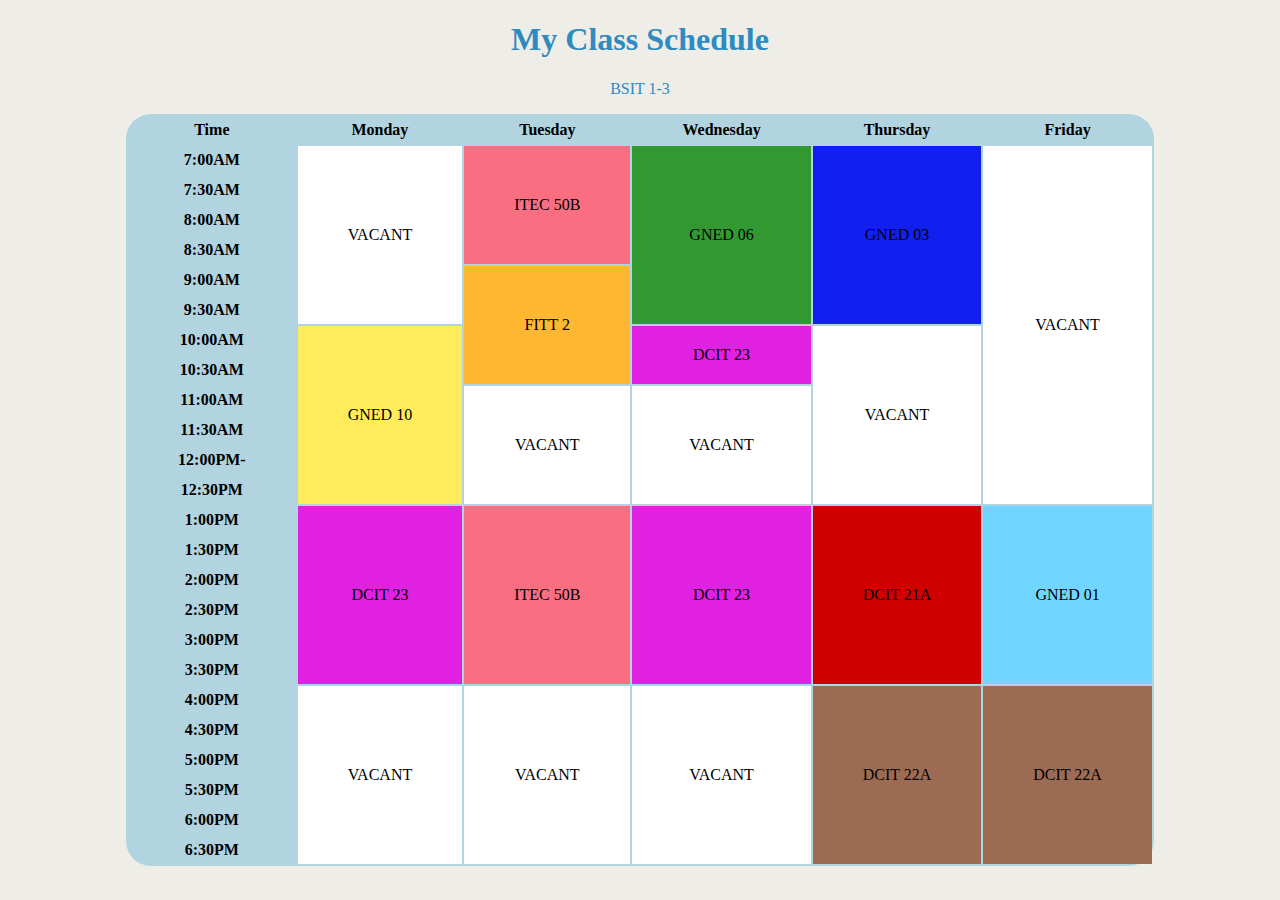
<file: activity5.html>
<!DOCTYPE html>
<html>
<head>
  <link rel="stylesheet" href="schedule.css">
</head>
<body>
<h1>My Class Schedule</h1>
<p>BSIT 1-3</p>
<table class="center">



 <tr>
    <th>Time</th>
    <th>Monday</th>
    <th>Tuesday</th>
	<th>Wednesday</th>
	<th>Thursday</th>
	<th>Friday</th>
 </tr>
  
  
  
 <tr>
	<th>7:00AM</th>
	<td class="vacant" rowspan="6">VACANT</td>
    <td class="itec" rowspan="4">ITEC 50B</td>
	<td id ="gned06" rowspan="6">GNED 06</td>
	<td id ="math" rowspan="6">GNED 03</td>
	<td class="vacant" rowspan="12">VACANT</td>
</tr>
	
<tr>
	<th>7:30AM</th>
</tr>
 
  <tr>
	<th>8:00AM</th>
  </tr>
  <tr>
	<th>8:30AM</th>
  </tr>
 
 <tr>
	<th>9:00AM</th>
	<td id="fitt" rowspan="4">FITT 2</td>
 </tr> 	
 
 <tr>
	<th>9:30AM</th>
  </tr>
  
    <tr>
	<th>10:00AM</th>
	<td id ="gned10" rowspan="6">GNED 10</td>
	<td class ="dcit23" rowspan="2" >DCIT 23</td>
	<td class="vacant" rowspan="6">VACANT</td>
   </tr>
   
   <tr>
	<th>10:30AM</th>
  </tr>
   
   
    <tr>
	<th>11:00AM</th>
	<td class="vacant" rowspan="4">VACANT</td>
	<td class="vacant" rowspan="4">VACANT</td>
   </tr>
   
   <tr>
	<th>11:30AM</th>
  </tr>
   
    <tr>
	<th>12:00PM-</th>
   </tr>
   
   <tr>
	<th>12:30PM</th>
  </tr>
   
    <tr>
	<th>1:00PM</th>
	<td class ="dcit23" rowspan="6">DCIT 23</td>
	<td class="itec" rowspan="6">ITEC 50B</td>
	<td class ="dcit23" rowspan="6">DCIT 23</td>
	<td id ="dcit21" rowspan="6">DCIT 21A</td>
	<td id ="gned01" rowspan="6">GNED 01</td>
   </tr>
   
   <tr>
	<th>1:30PM</th>
  </tr>
   
    <tr>
	<th>2:00PM</th>
   </tr>
   
   <tr>
	<th>2:30PM</th>
  </tr>
  
    <tr>
	<th>3:00PM</th>
   </tr>
   
   <tr>
	<th>3:30PM</th>
  </tr>
  
   <tr>
	<th>4:00PM</th>
	<td class="vacant" rowspan="6">VACANT</td>
	<td class="vacant" rowspan="6">VACANT</td>
	<td class="vacant" rowspan="6">VACANT</td>
	<td class ="dcit22" rowspan="6">DCIT 22A</td>
	<td class ="dcit22" rowspan="6">DCIT 22A</td>
   </tr>
   
   <tr>
	<th>4:30PM</th>
  </tr>
  
   <tr>
	<th>5:00PM</th>
   </tr>
   
   <tr>
	<th>5:30PM</th>
  </tr>
  
   <tr>
	<th>6:00PM</th>
   </tr>
   <tr>
	<th>6:30PM</th>
  </tr>
  
  
  
</table>


</body>
</html>
</file>
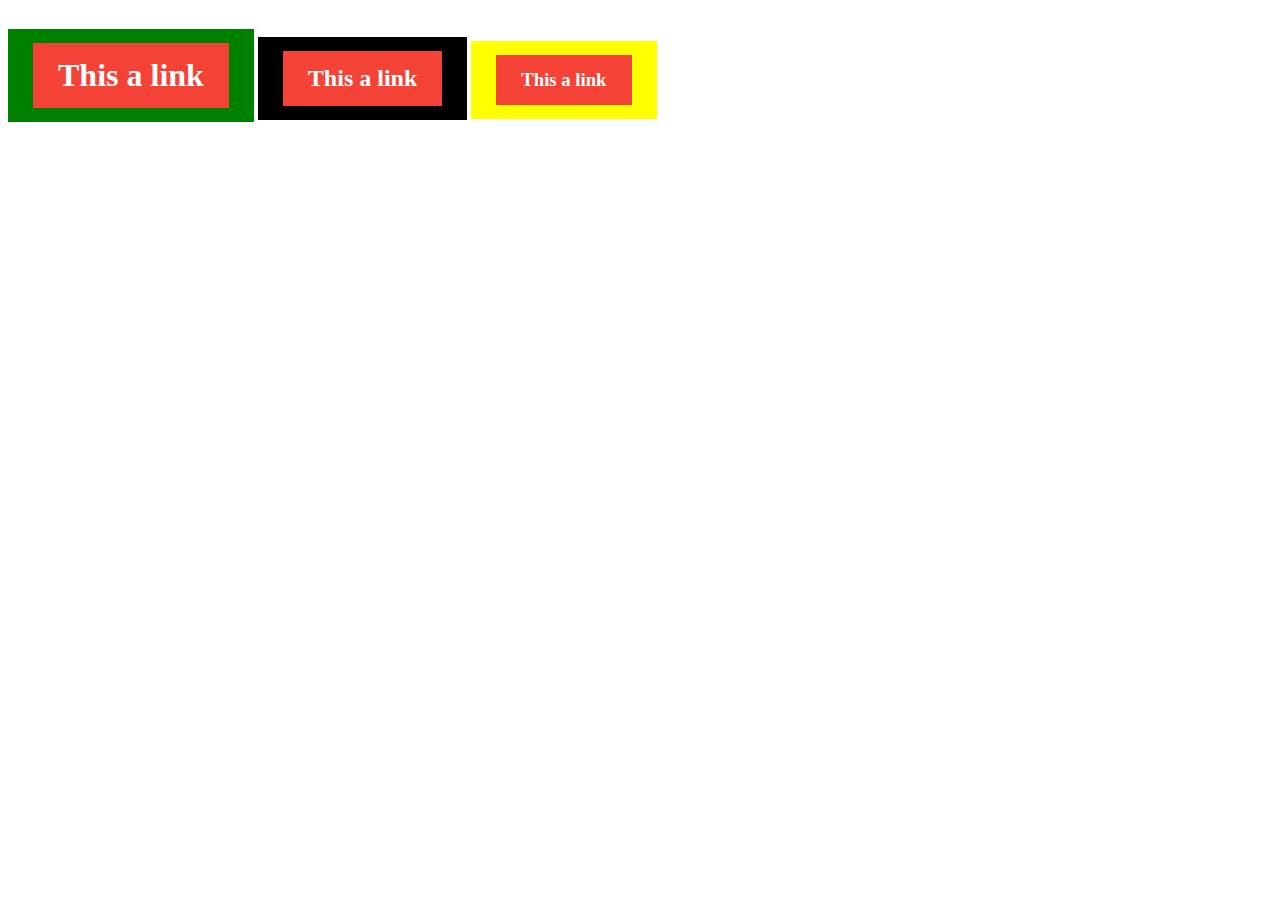
<file: button.html>
<html>
<head>
<style>
a:link, a:visited{
  background-color: #f44336;
  color: white;
  padding: 14px 25px;
  text-align: center;
  text-decoration: none;
  display: inline-block;
  }
 a:hover, a:active {
   background-color: red;
  }
  h1{
    background-color: green;
  color: white;
  padding: 14px 25px;
  text-align: center;
  text-decoration: none;
    display: inline-block;}
  h2{
  background-color: black;
  color: white;
  padding: 14px 25px;
  text-align: center;
  text-decoration: none;
    display: inline-block;}
   h3{
  background-color: yellow;
  color: white;
  padding: 14px 25px;
  text-align: center;
  text-decoration: none;
    display: inline-block;}
  
  
  </style>
  </head>
 <body>
<h1>
  <a href="http://buttton.org" target="_blank">This a link</a>
</h1>
<h2>
 <a href="http://buttton.org" target="_blank">This a link</a>
</h2>
<h3>
  <a href="http://buttton.org" target="_blank">This a link</a> 
</h3>
</body>
</html>
</file>
<file: schedule.css>
body{
	background-color:#EEEDE7;
}

.center {
  margin-left: auto;
  margin-right: auto;
  
}
h1 {
	border-radius: 25px;
	text-align: center;
	color: #2E8BC0;
	
}
p {
	border-radius: 25px;
	text-align: center;
	color: #2E8BC0;
}
table {
	background-color: #B1D4E0;
	border-radius: 25px;
	
	
  }
  th, td {
    padding-left: 50px;
	padding-right: 50px;
	padding-top: 5px;
	padding-bottom: 5px;
    text-align: center;
	
  }
  
 #gned10{
	 background-color:#ffec5c;
 }
 .dcit23{
	 background-color:#e121e1;
 }
 .vacant{
	 background-color:white;
 }
 .itec{
	 background-color:#fa6e81;
 }
 #fitt{
	 background-color:#FFB732;
 }
 #gned06{
	 background-color:#329932;
 }
 #math{
	 background-color:#1120ee;
 }
 #dcit21{
	 background-color:#d00000;
 }
.dcit22{
	 background-color:#9d6b53;
}
#gned01{
	 background-color:#70d6ff;
 }
</file>
